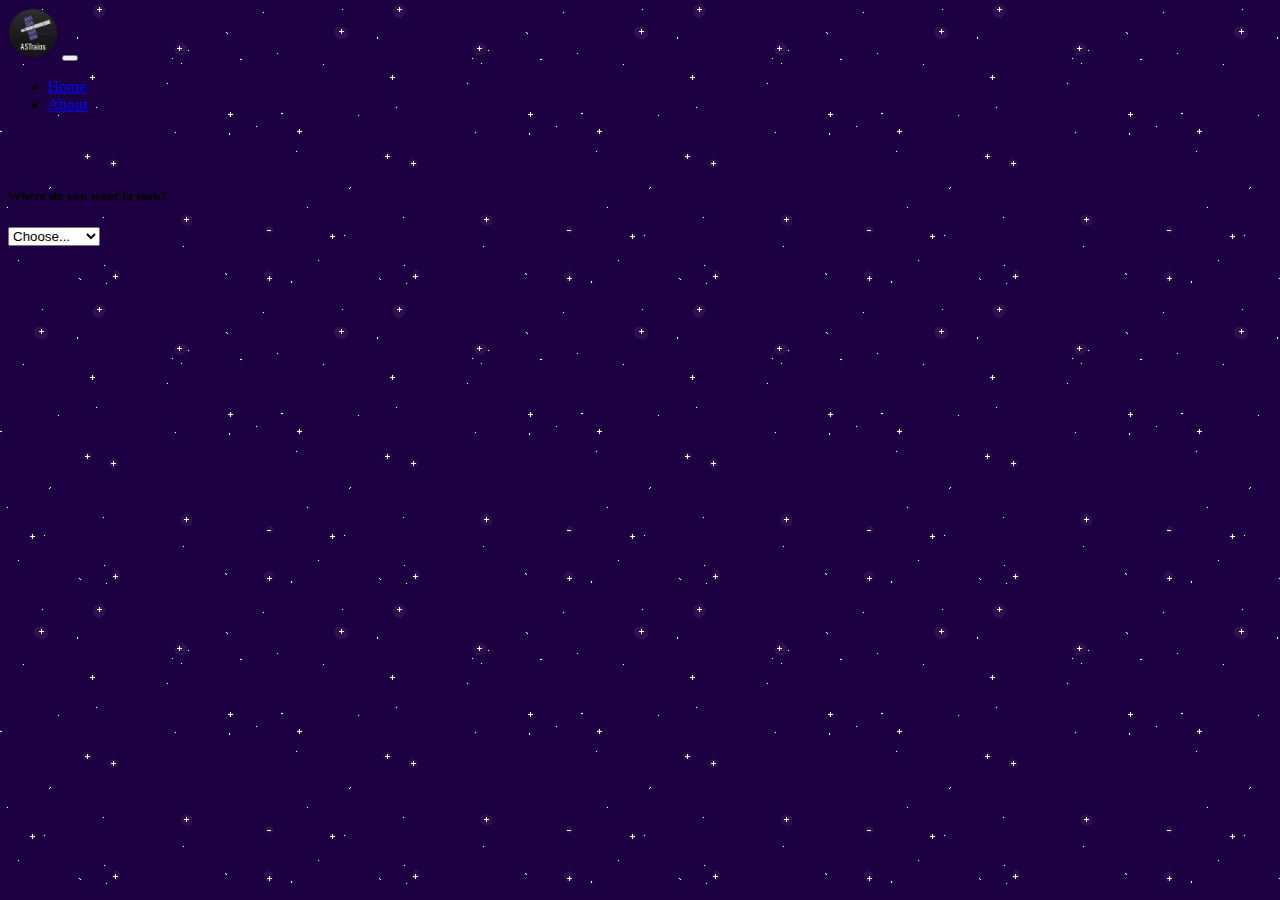
<file: index.html>
<DOCTYPE !<!DOCTYPE html>
<html>
<head>
    <meta charset="utf-8" />
    <title>Control ASTraios</title>
    <meta name="viewport" content="width=device-width, initial-scale=1">
    
    <link rel="stylesheet" href="https://stackpath.bootstrapcdn.com/bootstrap/4.1.1/css/bootstrap.min.css" integrity="sha384-WskhaSGFgHYWDcbwN70/dfYBj47jz9qbsMId/iRN3ewGhXQFZCSftd1LZCfmhktB" crossorigin="anonymous">
    <link rel="stylesheet" type="text/css" media="screen" href="main.css" />
    <link rel="stylesheet" type="text/css" href="./jquery.datetimepicker.min.css"
</head>
<body>
    <!-- Navigation bar -->
    <nav class="navbar navbar-expand-lg navbar-light bg-light">
        <a class="navbar-brand" href="#"><img src="assets/logo.png" width="50px"></a>
        <button class="navbar-toggler" type="button" data-toggle="collapse" data-target="#navbarSupportedContent" aria-controls="navbarSupportedContent" aria-expanded="false" aria-label="Toggle navigation">
            <span class="navbar-toggler-icon"></span>
        </button>
        
        <div class="collapse navbar-collapse" id="navbarSupportedContent">
            <ul class="navbar-nav mr-auto">
                <li class="nav-item">
                    <a class="nav-link" href="./index.html">Home</a>
                </li>
                <li class="nav-item">
                    <a class="nav-link" href="./about.html">About</a>
                </li>
            </ul>
        </div>
    </nav>

    <!-- Body -->
    <br><br>
    <div class="container">
        <div id="main-content" class="card">
            <div class="card-body">
                <h5 class="card-title">Where do you want to look?</h5>

                <select class="custom-select" id="category-picker">
                    <option selected>Choose...</option>
                    <option value="0">The planets</option>
                    <option value="1">The moons</option>
                    <option value="2">The stars</option>
                </select>
            
                <div id="more-info">
                    <br>
                    <select class="custom-select" id="planet-picker">
                        <option value="0">Mercury</option>
                        <option value="1">Venus</option>
                        <option value="3">Mars</option>
                        <option value="4">Jupiter</option>
                        <option value="5">Saturn</option>
                        <option value="6">Uranus</option>
                        <option value="7">Neptune</option>
                    </select>

                    <select class="custom-select" id="moon-picker">
                        <option value="0">Moon</option>
                        <option value="1">Phobos</option>
                        <option value="2">Deimos</option>
                        <option value="3">Titan</option>
                        <option value="4">Enceladus</option>
                        <option value="5">Io</option>
                        <option value="6">Europa</option>
                    </select>

                    <select class="custom-select" id="star-picker">
                        <option value="0">Proxima Centauri</option>
                        <option value="1">Alpha Centauri A</option>
                        <option value="2">Tau Ceti</option>
                    </select>

                    <br><br>
                    <button id="look-button" type="button" class="btn btn-success">Look!</button>
                </div>
            </div>
        </div>

        <div id="finalize-content" class="card">
            <div class="card-header"><b>Viewing Details</b></div>
            <div class="card-body">
                <div class="card-deck">
                    <div class="card border-info">
                        <div class="card-header">Field of View</div>
                        <div class="card-body">
                            <form id="fov-picker">
                                <input type="radio" name="fov" value="0"><b>Zoom View - 0.5º</b> Best for objects that have a small angular size
                                <br><br>
                                <input type="radio" name="fov" value="1"><b>Normal View - 1º</b> Good setting for most objects
                                <br><br>
                                <input type="radio" name="fov" value="2"><b>Wide View - 10º</b> Best for objects that cover a wide area of the sky
                            </form>
                        </div>
                    </div>

                    <div class="card border-warning">
                        <div class="card-header">Exposure Time</div>
                        <div class="card-body">
                            <form id="exposure-picker">
                                <input type="radio" name="exposure" value="0"><b>0.1 seconds</b>
                                <br><br>
                                <input type="radio" name="exposure" value="1"><b>1 second</b>
                                <br><br>
                                <input type="radio" name="exposure" value="2"><b>30 seconds</b>
                                <br><br>
                                <input type="radio" name="exposure" value="3"><b>60 seconds</b>
                            </form>
                        </div>
                    </div>
                </div>

            </div>
            <div class="card-footer row justify-content-between">
                <div class="col">
                    <button type="button" class="btn btn-danger back-button">Back</button>
                </div>
                <div class="col text-right">
                    <button id="book-button" type="button" class="btn btn-success">Book</button>
                </div>
            </div>
        </div>

        <div id="book-content" class="card">
            <div class="card-header"><b>Book your viewing time</b></div>
            <div class="card-body">
                <input id="datetimepicker" type="text" placeholder="Click here to pick a time" style="width:20em">
            </div>
            <div class="card-footer row justify-content-between">
                <div class="col">
                    <button type="button" class="btn btn-danger back-button">Back</button>
                </div>
                <div class="col text-right">
                    <button id="pay-button" type="button" class="btn btn-success">View</button>
                </div>
            </div>
        </div>
    </div>

    <!-- Bootstrap JS -->
    <script src="https://ajax.googleapis.com/ajax/libs/jquery/3.3.1/jquery.min.js"></script>
    <script src="https://cdnjs.cloudflare.com/ajax/libs/popper.js/1.14.3/umd/popper.min.js" integrity="sha384-ZMP7rVo3mIykV+2+9J3UJ46jBk0WLaUAdn689aCwoqbBJiSnjAK/l8WvCWPIPm49" crossorigin="anonymous"></script>
    <script src="https://stackpath.bootstrapcdn.com/bootstrap/4.1.1/js/bootstrap.min.js" integrity="sha384-smHYKdLADwkXOn1EmN1qk/HfnUcbVRZyYmZ4qpPea6sjB/pTJ0euyQp0Mk8ck+5T" crossorigin="anonymous"></script>
    <script src="./main.js"></script>
    <script src="./jquery.datetimepicker.full.min.js"></script>
</body>
</html>
</file>
<file: main.css>
body {
    background-image: url("./assets/glitterstars.gif");
}
</file>
